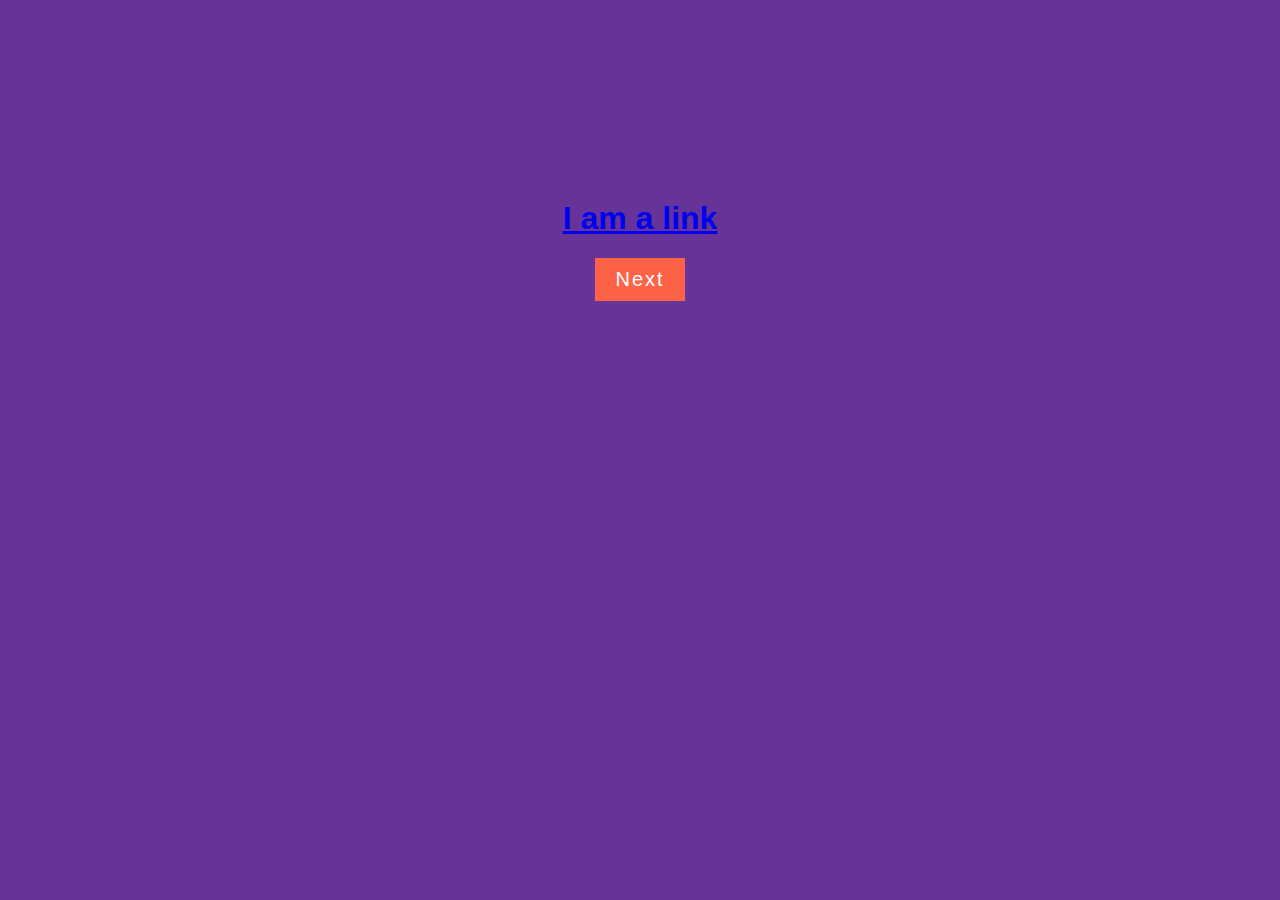
<file: w03/d4/morning_exercise/index.html>
<!DOCTYPE html>
<html>
  <head>
    <meta charset="utf-8">
    <meta name="viewport" content="width=device-width">
    <title>repl.it</title>
    <link href="main.css" rel="stylesheet" type="text/css" />
  </head>
  <body>
    <div id="box">
      <h1 id="quote">
        <a href="#"> I am a link </a>
      </h1>
      <button>Next</button>
    </div>
    <script src="main.js"></script>
  </body>
</html>
</file>
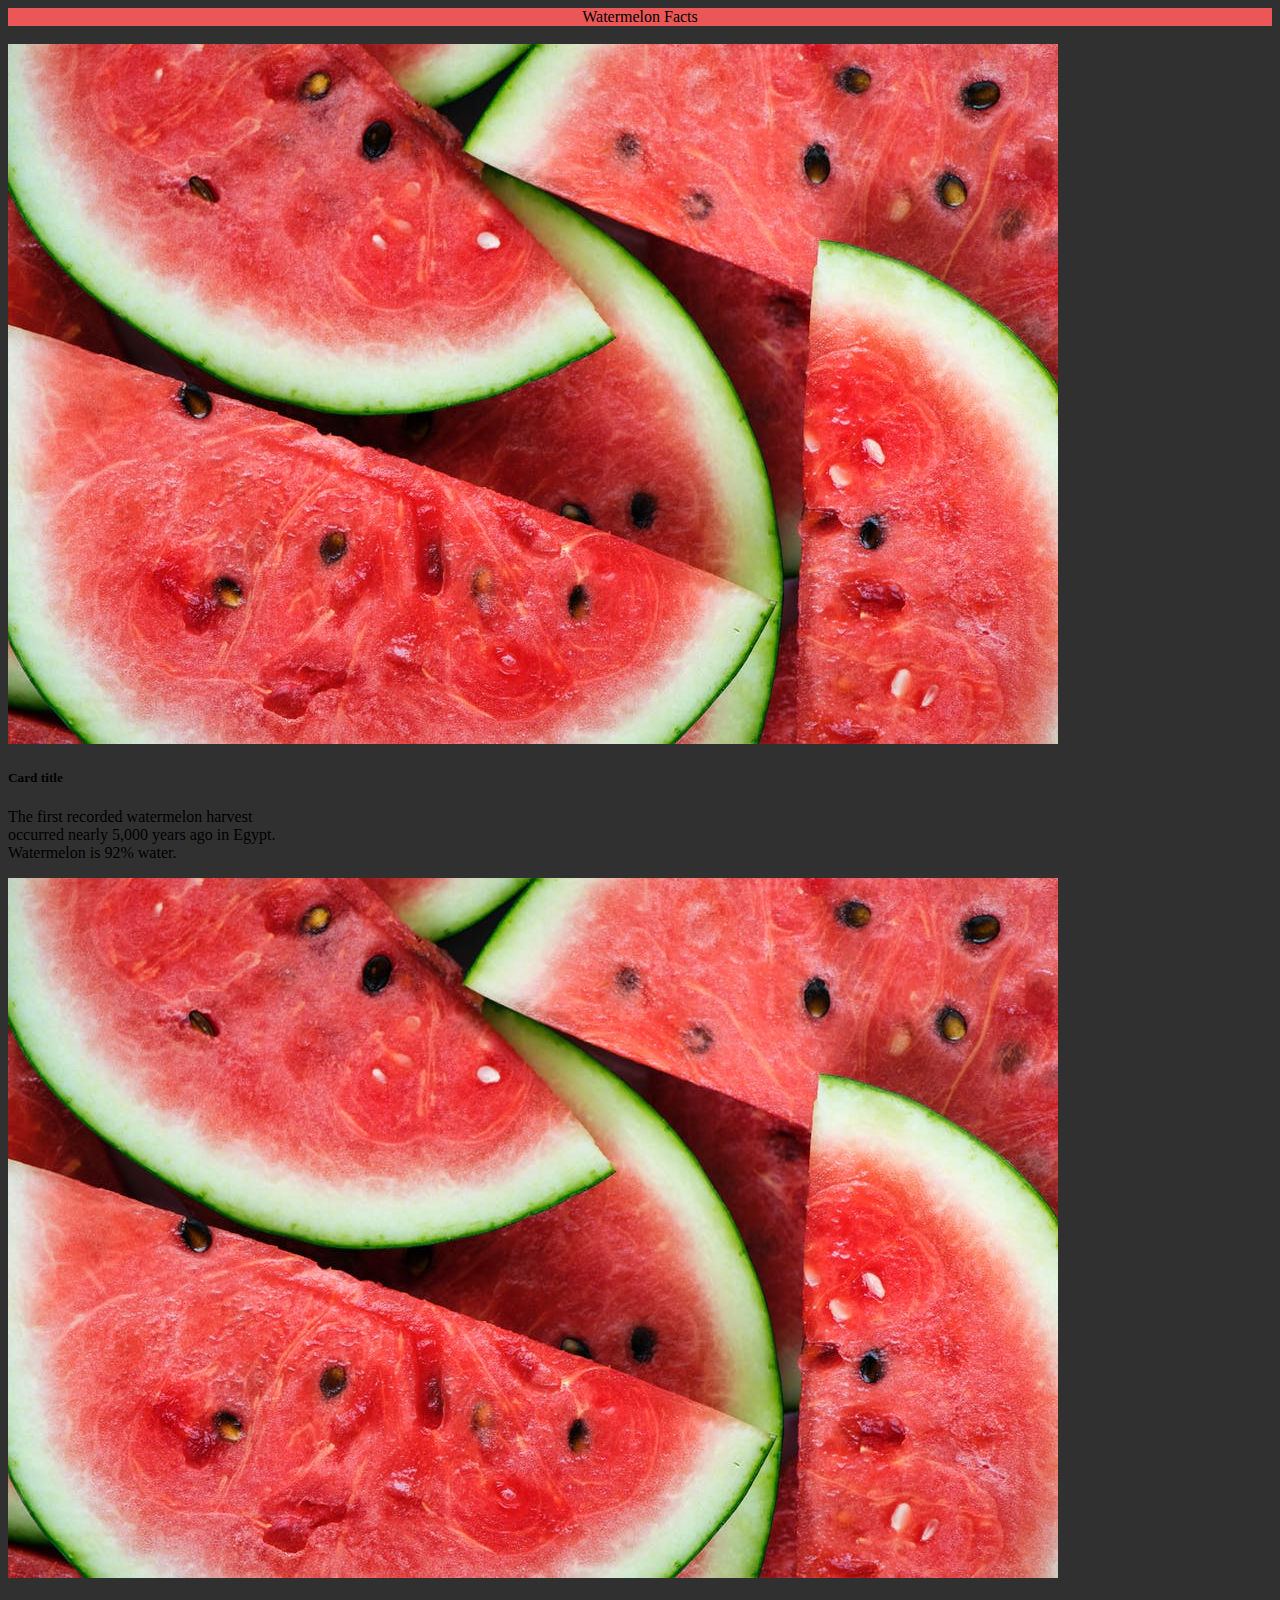
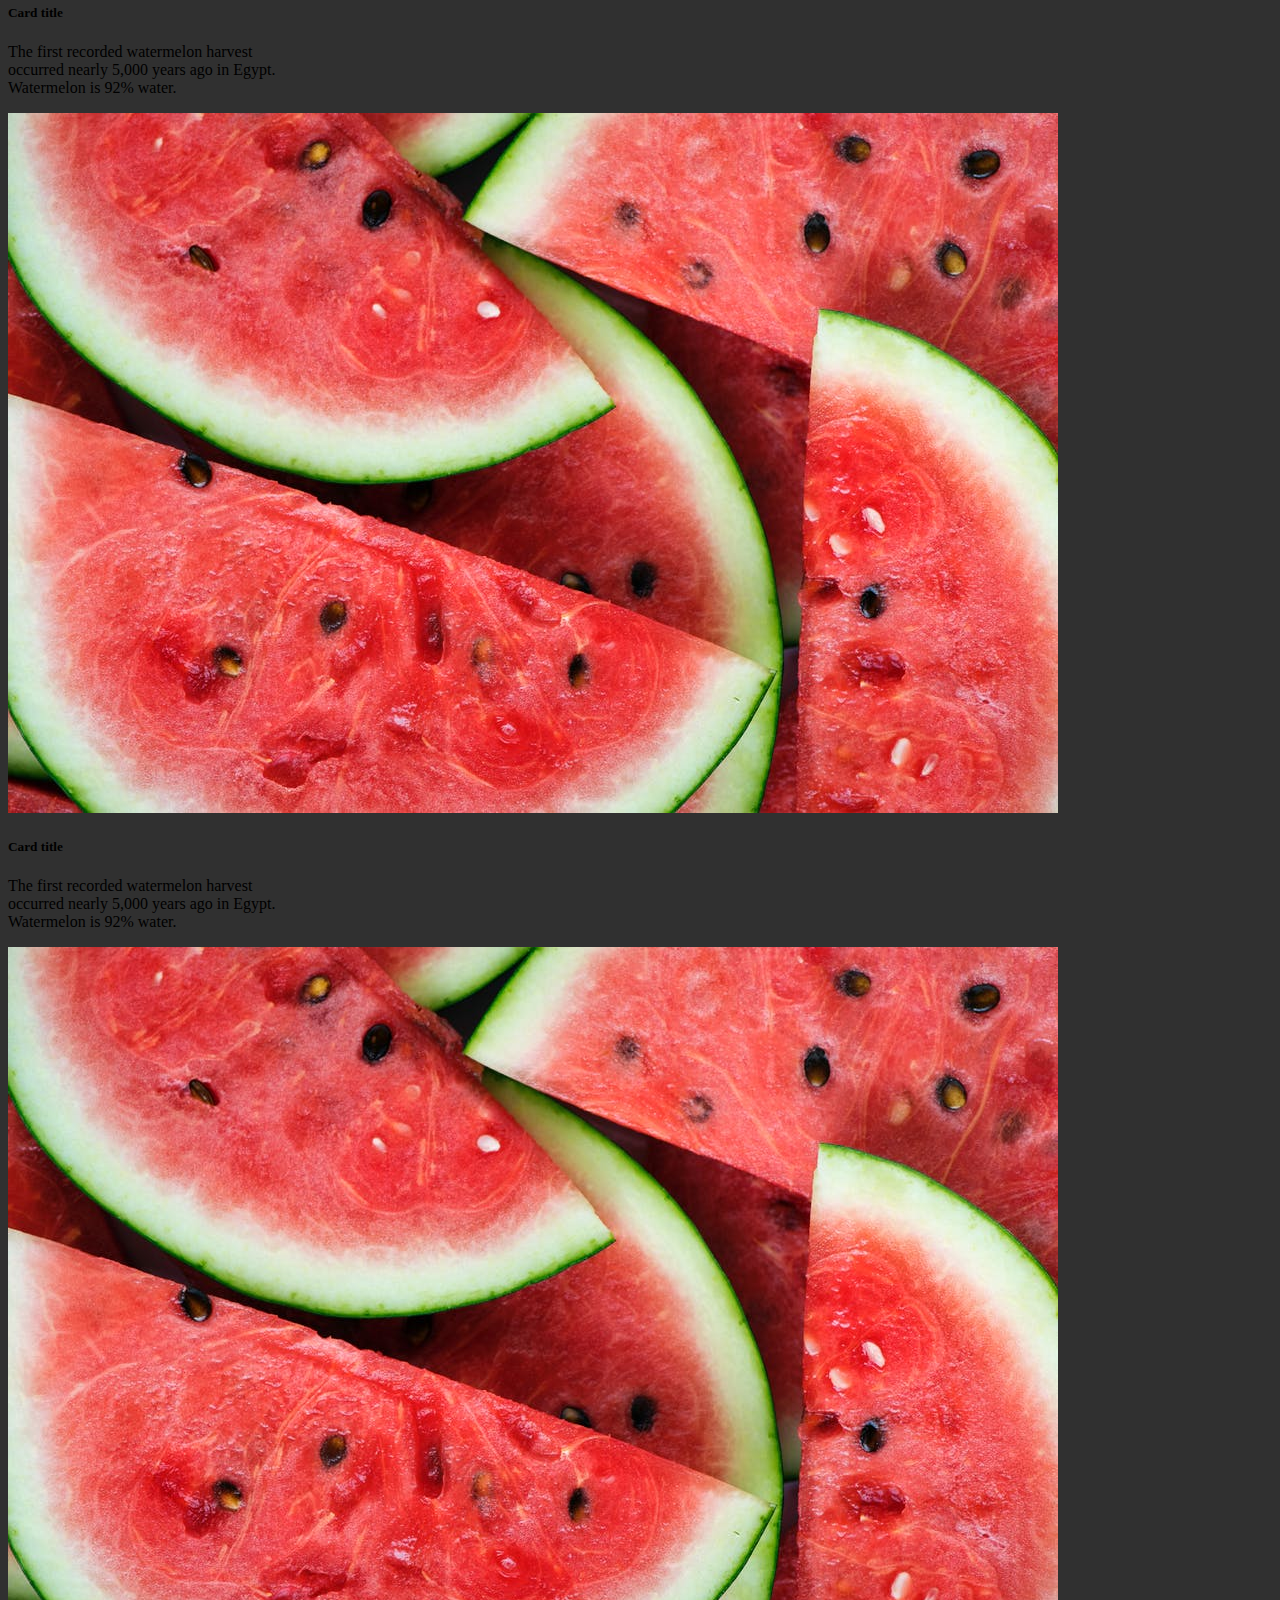
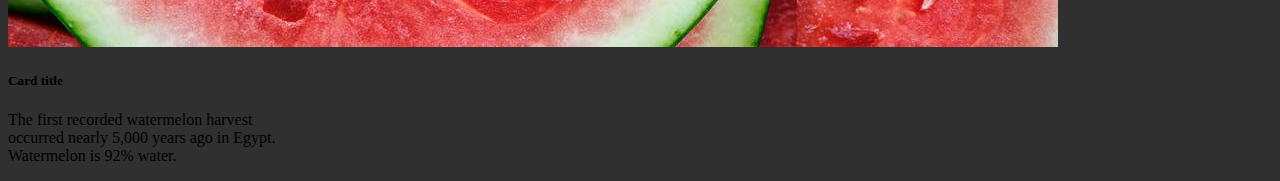
<file: w05/d2/morning_exercise/index.html>
<!DOCTYPE html>
<html lang="en" dir="ltr">
  <head>
    <meta charset="utf-8">
    <!-- <meta name="viewport" content="width=device-width, initial-scale=1"> -->
    <title></title>
    <link rel="stylesheet" href="https://stackpath.bootstrapcdn.com/bootstrap/4.1.3/css/bootstrap.min.css" integrity="sha384-MCw98/SFnGE8fJT3GXwEOngsV7Zt27NXFoaoApmYm81iuXoPkFOJwJ8ERdknLPMO" crossorigin="anonymous">
    <link href="https://fonts.google.com/?selection.family=Open+Sans|Roboto">
    <link rel="stylesheet" href="main.css">
  </head>
  <header class="header">
  <center>Watermelon Facts</center>
   </header>
   <br>
  <body>
<!--all cards -->
    <div class="container">
      <div class="row">
<!--first card-->
       <div class="col-md-3">
         <div class="card" style="width: 18rem;">
           <img  src="w1.jpeg" class="card-img-top" alt="watermelon">
           <div class="card-body">
             <h5 class="card-title">Card title</h5>
             <p class="card-text">The first recorded watermelon harvest occurred nearly 5,000 years ago in Egypt. Watermelon is 92% water.</p>
         </div>
      </div>
    </div>
    <div class="col-md-3">
      <div class="card" style="width: 18rem;">
        <img  src="w1.jpeg" class="card-img-top" alt="watermelon">
        <div class="card-body">
          <h5 class="card-title">Card title</h5>
          <p class="card-text">The first recorded watermelon harvest occurred nearly 5,000 years ago in Egypt. Watermelon is 92% water.</p>
      </div>
   </div>
 </div>
 <div class="col-md-3">
   <div class="card" style="width: 18rem;">
     <img  src="w1.jpeg" class="card-img-top" alt="watermelon">
     <div class="card-body">
       <h5 class="card-title">Card title</h5>
       <p class="card-text">The first recorded watermelon harvest occurred nearly 5,000 years ago in Egypt. Watermelon is 92% water.</p>
   </div>
</div>
</div>
<div class="col-md-3">
  <div class="card" style="width: 18rem;">
    <img  src="w1.jpeg" class="card-img-top" alt="watermelon">
    <div class="card-body">
      <h5 class="card-title">Card title</h5>
      <p class="card-text">The first recorded watermelon harvest occurred nearly 5,000 years ago in Egypt. Watermelon is 92% water.</p>
  </div>
</div>
</div>
  </div>
<!--second card-->


  </body>
</html>
</file>
<file: w03/d4/morning_exercise/main.css>
body {
  color: white;
  font-family: sans-serif;
  background: rebeccapurple;
}

#box {
  width: 500px;
  margin: 200px auto;
  text-align: center;
}

button {
  background: tomato;
  border: none;
  padding: 10px 20px;
  letter-spacing: 2px;
  color: white;
  font-size: 20px;
}
</file>
<file: w05/d2/morning_exercise/main.css>
header{
  background: #EB5757;
}
body{
  background-color: #303030;
}
</file>
